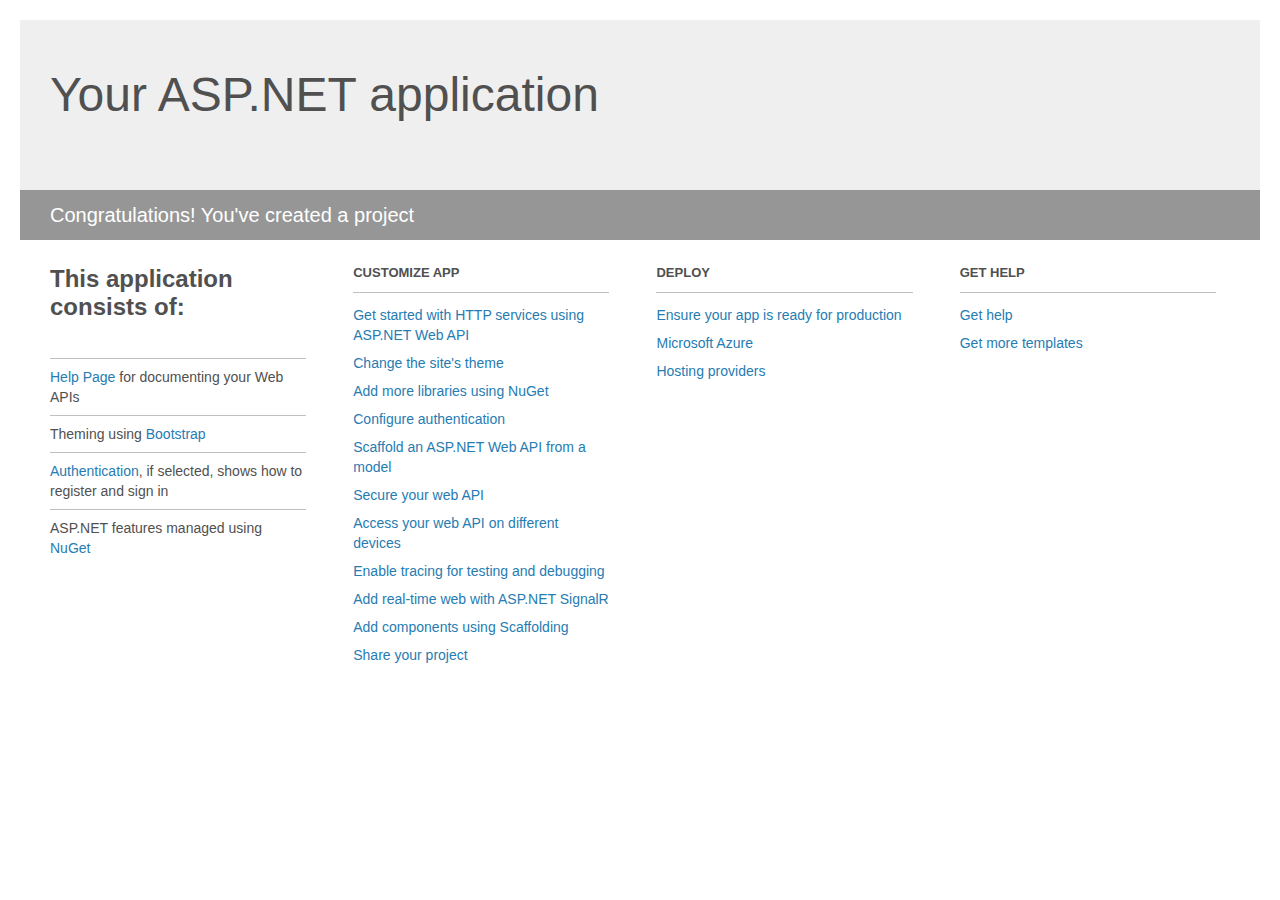
<file: NyaApi/Project_Readme.html>
﻿<!DOCTYPE html>
<html lang="en">
<head>
    <meta charset="utf-8" />
    <title>Your ASP.NET application</title>
    <style>
        body {
            background: #fff;
            color: #505050;
            font: 14px 'Segoe UI', tahoma, arial, helvetica, sans-serif;
            margin: 20px;
            padding: 0;
        }

        #header {
            background: #efefef;
            padding: 0;
        }

        h1 {
            font-size: 48px;
            font-weight: normal;
            margin: 0;
            padding: 0 30px;
            line-height: 150px;
        }

        p {
            font-size: 20px;
            color: #fff;
            background: #969696;
            padding: 0 30px;
            line-height: 50px;
        }

        #main {
            padding: 5px 30px;
        }

        .section {
            width: 21.7%;
            float: left;
            margin: 0 0 0 4%;
        }

            .section h2 {
                font-size: 13px;
                text-transform: uppercase;
                margin: 0;
                border-bottom: 1px solid silver;
                padding-bottom: 12px;
                margin-bottom: 8px;
            }

            .section.first {
                margin-left: 0;
            }

                .section.first h2 {
                    font-size: 24px;
                    text-transform: none;
                    margin-bottom: 25px;
                    border: none;
                }

                .section.first li {
                    border-top: 1px solid silver;
                    padding: 8px 0;
                }

            .section.last {
                margin-right: 0;
            }

        ul {
            list-style: none;
            padding: 0;
            margin: 0;
            line-height: 20px;
        }

        li {
            padding: 4px 0;
        }

        a {
            color: #267cb2;
            text-decoration: none;
        }

            a:hover {
                text-decoration: underline;
            }
    </style>
</head>
<body>

    <div id="header">
        <h1>Your ASP.NET application</h1>
        <p>Congratulations! You've created a project</p>
    </div>

    <div id="main">
        <div class="section first">
            <h2>This application consists of:</h2>
            <ul>
                <li><a href="http://go.microsoft.com/fwlink/?LinkID=615543">Help Page</a> for documenting your Web APIs</li>
                <li>Theming using <a href="http://go.microsoft.com/fwlink/?LinkID=615519">Bootstrap</a></li>
                <li><a href="http://go.microsoft.com/fwlink/?LinkID=320957">Authentication</a>, if selected, shows how to register and sign in</li>
                <li>ASP.NET features managed using <a href="http://go.microsoft.com/fwlink/?LinkID=320958">NuGet</a></li>
            </ul>
        </div>

        <div class="section">
            <h2>Customize app</h2>
            <ul>
                <li><a href="http://go.microsoft.com/fwlink/?LinkID=320959">Get started with HTTP services using ASP.NET Web API</a></li>
                <li><a href="http://go.microsoft.com/fwlink/?LinkID=320960">Change the site's theme</a></li>
                <li><a href="http://go.microsoft.com/fwlink/?LinkID=320961">Add more libraries using NuGet</a></li>
                <li><a href="http://go.microsoft.com/fwlink/?LinkID=320962">Configure authentication</a></li>
                <li><a href="http://go.microsoft.com/fwlink/?LinkID=320963">Scaffold an ASP.NET Web API from a model</a></li>
                <li><a href="http://go.microsoft.com/fwlink/?LinkID=615545">Secure your web API</a></li>
                <li><a href="http://go.microsoft.com/fwlink/?LinkID=615544">Access your web API on different devices</a></li>
                <li><a href="http://go.microsoft.com/fwlink/?LinkID=615546">Enable tracing for testing and debugging</a></li>
                <li><a href="http://go.microsoft.com/fwlink/?LinkID=615530">Add real-time web with ASP.NET SignalR</a></li>
                <li><a href="http://go.microsoft.com/fwlink/?LinkID=615531">Add components using Scaffolding</a></li>
                <li><a href="http://go.microsoft.com/fwlink/?LinkID=615533">Share your project</a></li>
            </ul>
        </div>

        <div class="section">
            <h2>Deploy</h2>
            <ul>
                <li><a href="http://go.microsoft.com/fwlink/?LinkID=615534">Ensure your app is ready for production</a></li>
                <li><a href="http://go.microsoft.com/fwlink/?LinkID=615535">Microsoft Azure</a></li>
                <li><a href="http://go.microsoft.com/fwlink/?LinkID=615536">Hosting providers</a></li>
            </ul>
        </div>

        <div class="section last">
            <h2>Get help</h2>
            <ul>
                <li><a href="http://go.microsoft.com/fwlink/?LinkID=615537">Get help</a></li>
                <li><a href="http://go.microsoft.com/fwlink/?LinkID=615538">Get more templates</a></li>
            </ul>
        </div>
    </div>
</body>
</html>
</file>
